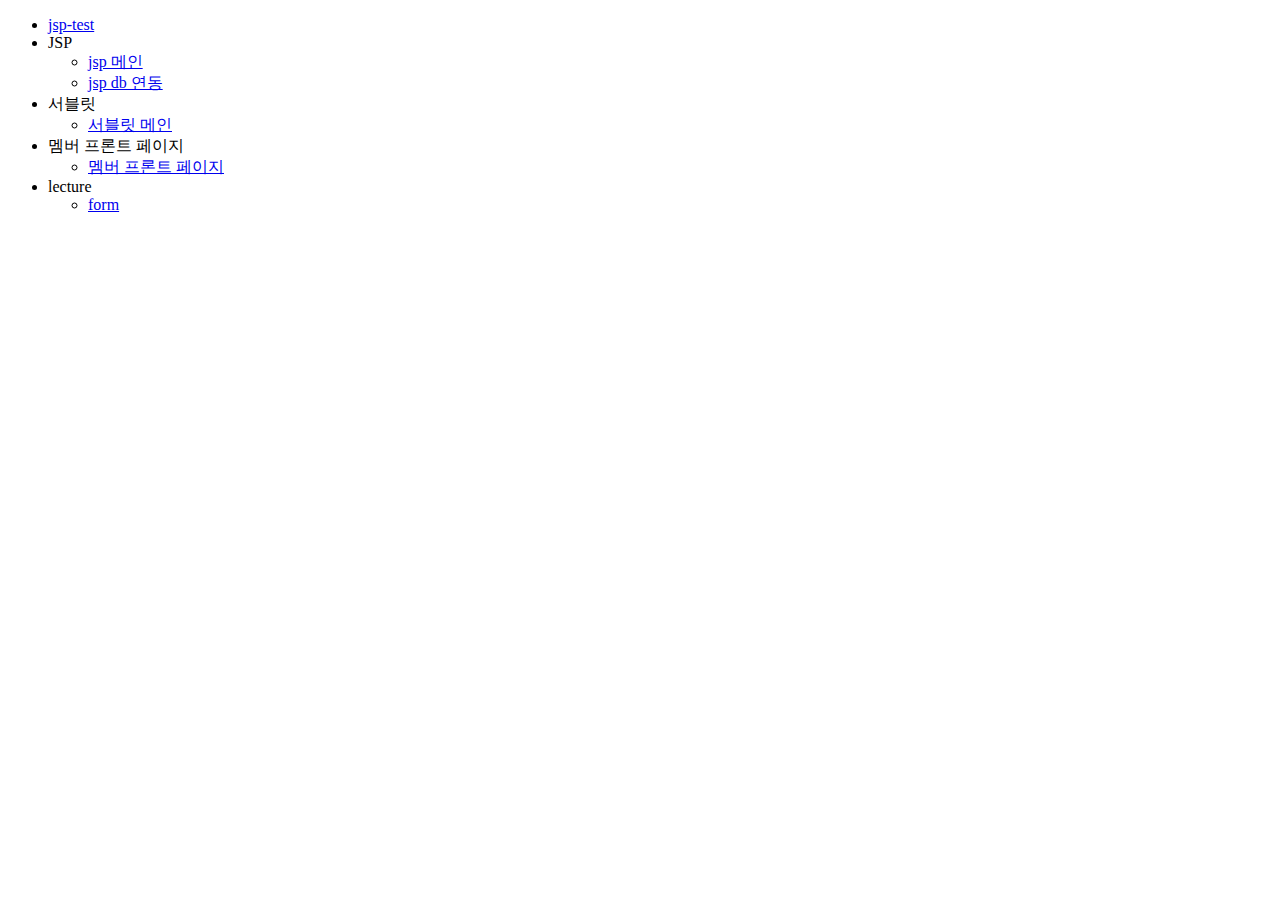
<file: src/main/webapp/index.html>
<!DOCTYPE html>
<html>
<head>
    <meta charset="UTF-8">
    <title>Title</title>
</head>
<body>
<ul>
    <li><a href="test.jsp">jsp-test</a></li>
    <li>JSP
        <ul>
            <li><a href="./jsp/jsp-main.jsp">jsp 메인</a></li>
            <li><a href="./jsp/viewAuthorTable.jsp">jsp db 연동</a></li>
        </ul>
    </li>
    <li>서블릿
        <ul>
            <li><a href="./hello-servlet">서블릿 메인</a></li>
        </ul>
    </li>
    <li> 멤버 프론트 페이지
        <ul>
            <li><a href="./frontpage/member-register-practice.html">멤버 프론트 페이지</a></li>
        </ul>
    </li>
    <li> lecture
        <ul>
            <li><a href="./jsp/form.jsp">form</a></li>
        </ul>
    </li>

</ul>
</body>
</html>
</file>
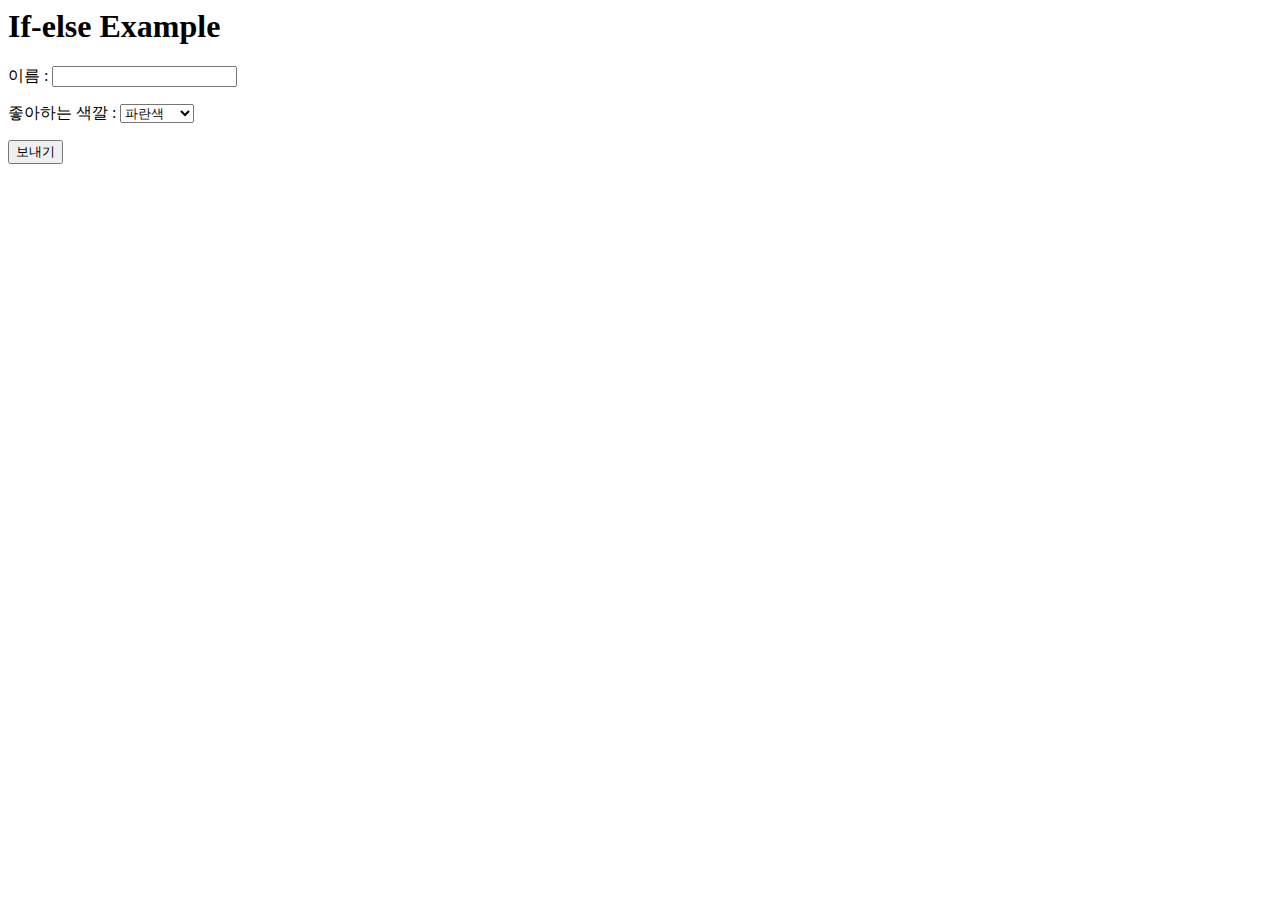
<file: src/main/webapp/ch05/if.html>
<html>
<head>
<meta http-equiv="Content-Type" content="text/html; charset=EUC-KR"/>
</head>
<h1>If-else Example</h1>
<form method="get" action="if.jsp">
�̸� : <input name="name"><p/>
�����ϴ� ���� : <select name="color">
        <option value="blue" selected>�Ķ���</option>
        <option value="red">������</option>
        <option value="orange">��������</option>
        <option value="etc">��Ÿ</option>
</select><p/>
<input type="submit" value="������">
</form>
</body>
</html>
</file>
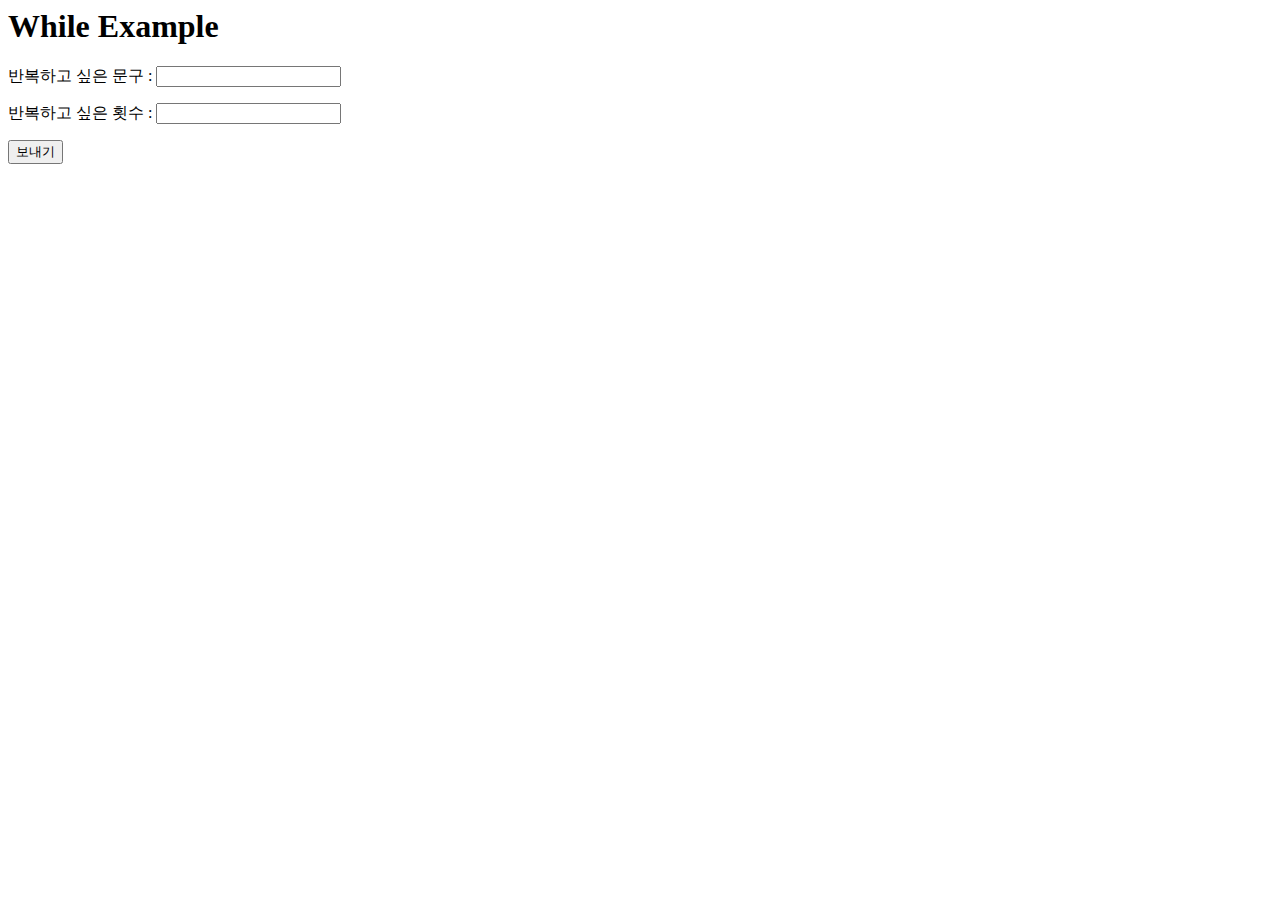
<file: src/main/webapp/ch05/while.html>
<html>
<head>
<meta http-equiv="Content-Type" content="text/html; charset=EUC-KR"/>
</head>
<h1>While Example</h1>
<form method="post" action="while.jsp">
�ݺ��ϰ� ���� ���� : <input name="msg" size="20"><p/>
�ݺ��ϰ� ���� Ƚ�� : <input name="number"><p/> 
<input type="submit" value="������">
</form>
</body>
</html>
</file>
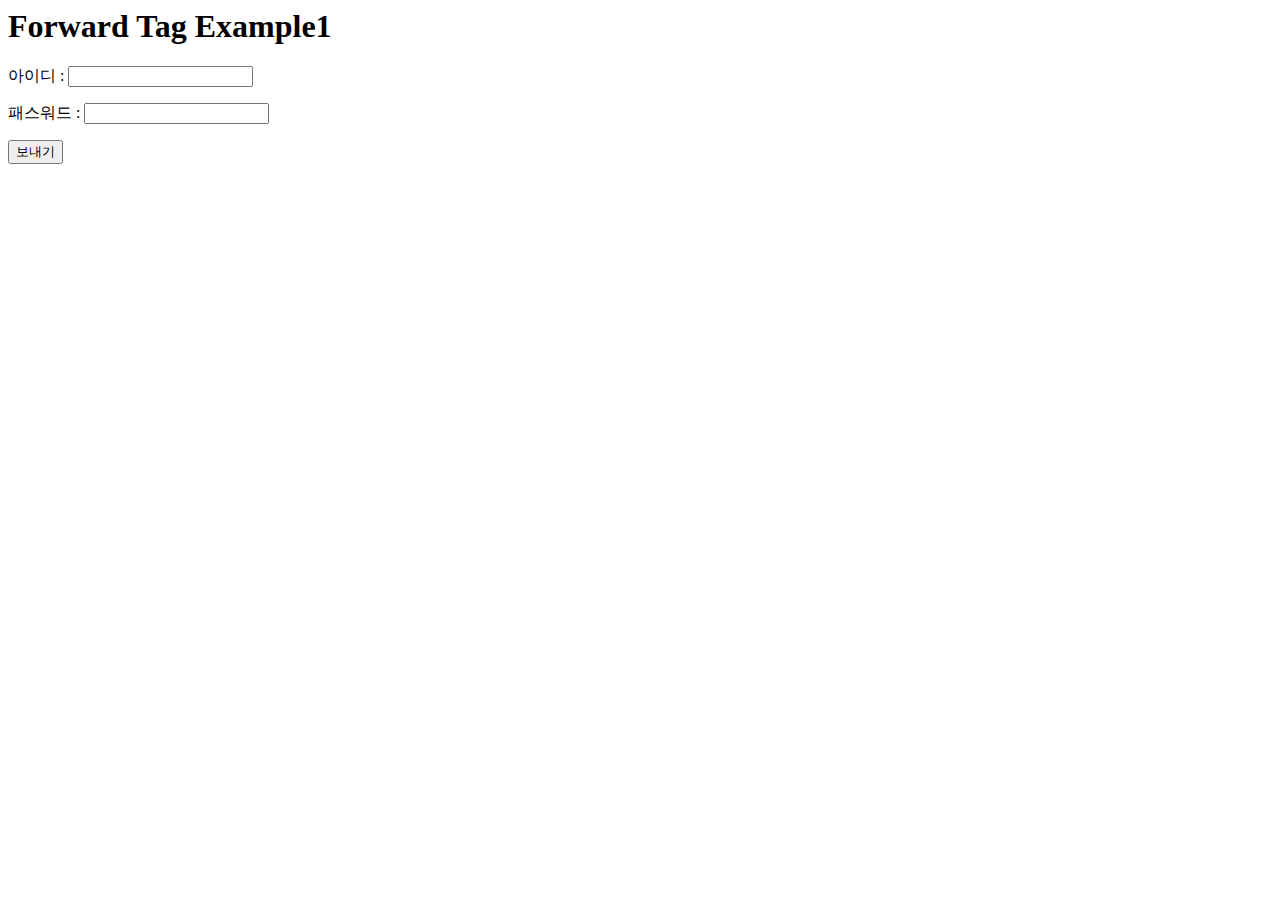
<file: src/main/webapp/ch06/forwardTag1.html>
<html>
<head>
<meta http-equiv="Content-Type" content="text/html; charset=EUC-KR"/>
</head>
<body>
<h1>Forward Tag Example1</h1>
<form method=post action="forwardTag1_1.jsp">
���̵� : <input name="id"><p/>
�н����� : <input type="password" name="pwd"><p/>
<input type="submit" value="������">
</form>
</body>
</html>
</file>
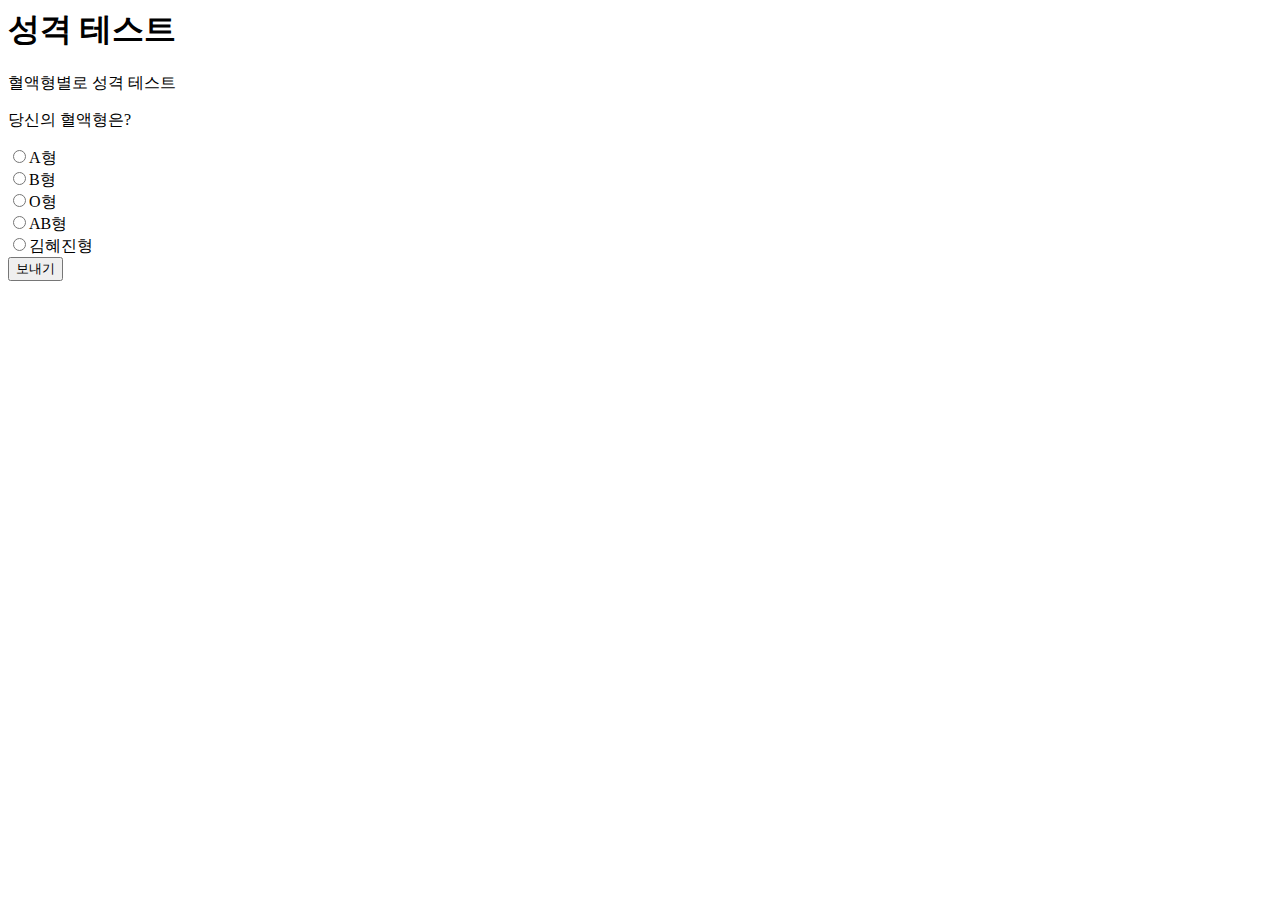
<file: src/main/webapp/ch06/forwardTag2.html>
<html>
<head>
<meta http-equiv="Content-Type" content="text/html; charset=EUC-KR"/>
</head>
<body>
<h1>���� �׽�Ʈ</h1>
<form method=post action="forwardTag2_1.jsp">
���������� ���� �׽�Ʈ<p/>
����� ��������?<p/>
<input type="radio" name="bloodType" value="A">A��<br/>    
<input type="radio" name="bloodType" value="B">B��<br/>    
<input type="radio" name="bloodType" value="O">O��<br/>   
<input type="radio" name="bloodType" value="AB">AB��<br/>
<input type="radio" name="bloodType" value="kimhyejin">��������<br/>
<input type="submit" value="������">
</form>
</body>
</html>
</file>
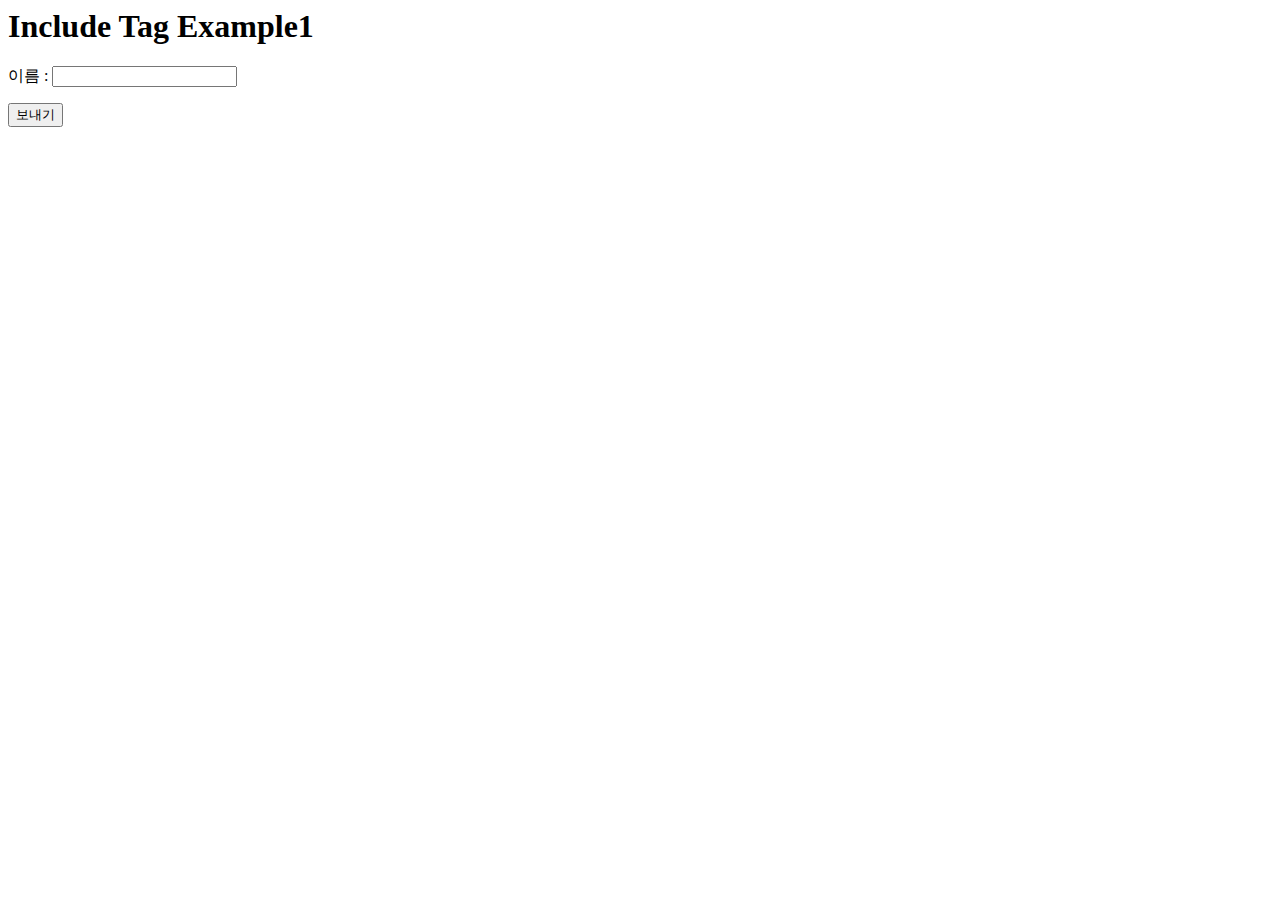
<file: src/main/webapp/ch06/includeTag1.html>
<html>
<head>
<meta http-equiv="Content-Type" content="text/html; charset=EUC-KR"/>
</head>
<body>
<h1>Include Tag Example1</h1>
<form method="post" action="includeTag1.jsp">
�̸� : <input name="name"><p/>
<input type="submit" value="������">
</form>
</body>
</html>
</file>
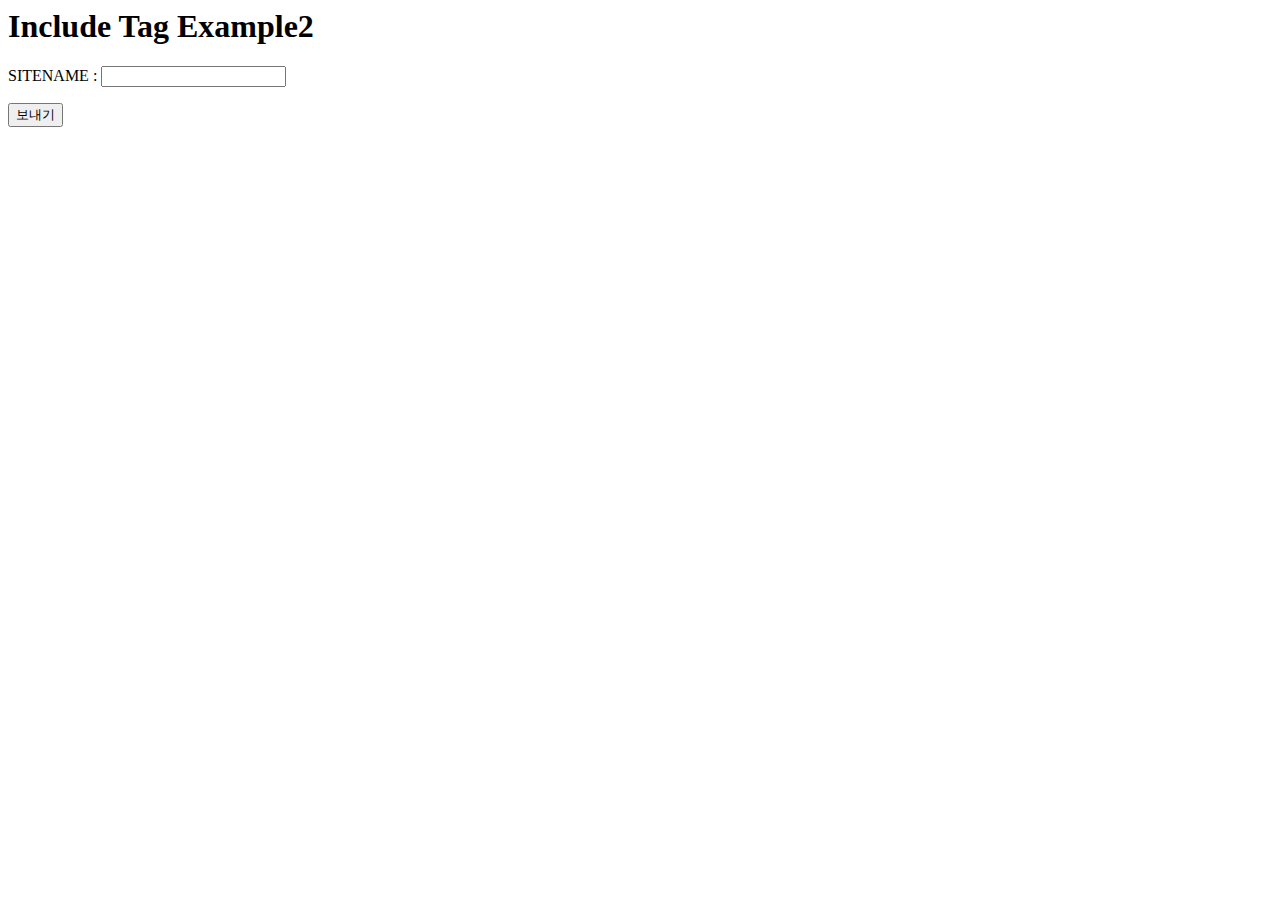
<file: src/main/webapp/ch06/includeTag2.html>
<html>
<head>
<meta http-equiv="Content-Type" content="text/html; charset=EUC-KR"/>
</head>
<body>
<h1>Include Tag Example2</h1>
<form method="post" action="includeTag2.jsp">
SITENAME : <input name="siteName"><p/>
<input type ="submit" value="������">
</form>
</body>
</html>
</file>
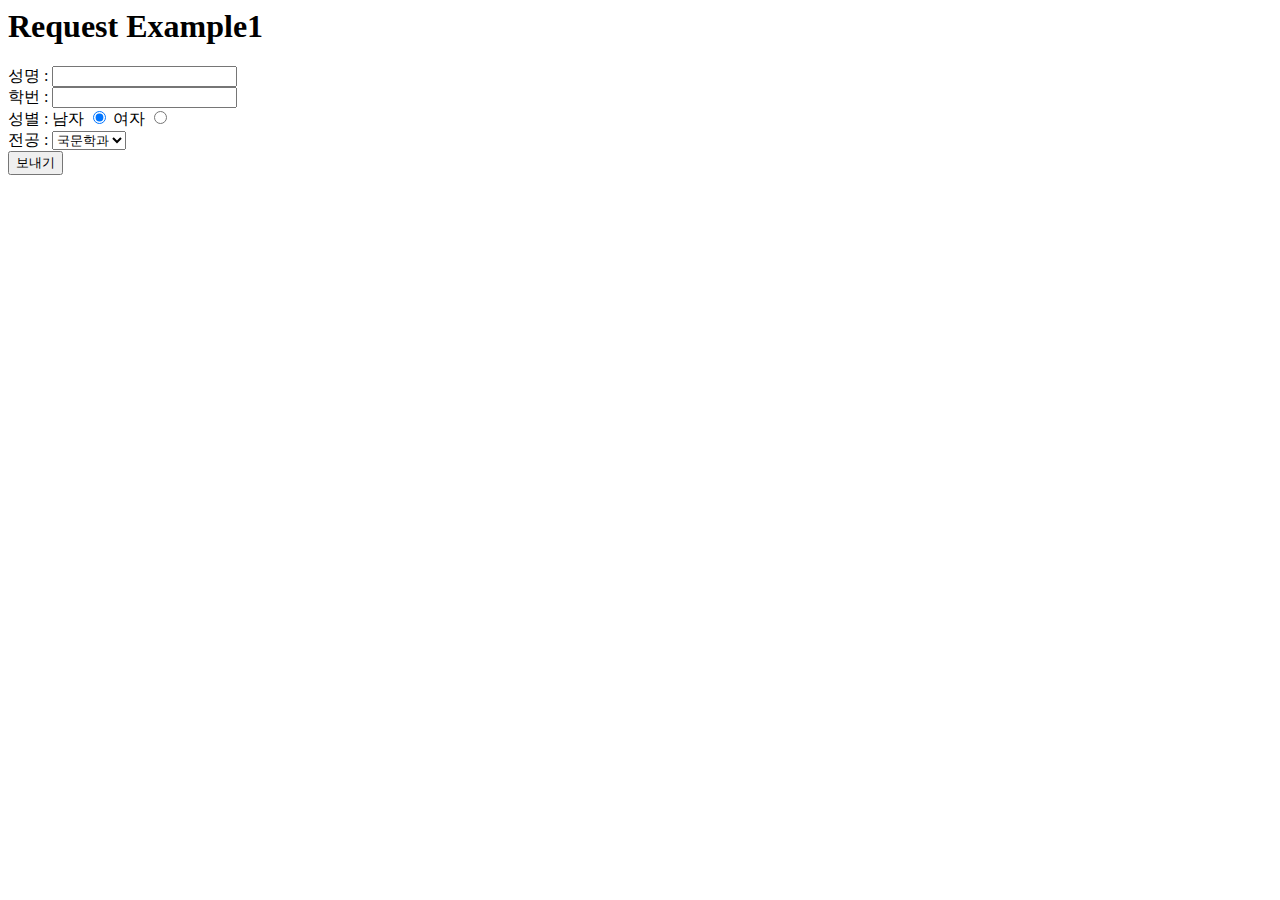
<file: src/main/webapp/ch07/request1.html>
<html>
<head>
<meta http-equiv="Content-Type" content="text/html; charset=EUC-KR"/>
</head>
<body>
<h1>Request Example1</h1>
<form method="post" action="request1.jsp">
 ���� : <input name="name"><br/>
 �й� : <input name="studentNum"><br/>
 ���� : ���� <input  type="radio" name="gender"  value="man" checked>
          ���� <input type="radio" name="gender" value="woman"><br/>
 ���� : <select name="major">
			<option selected value="�����а�">�����а�</option>
			<option value="�����а�">�����а�</option>
			<option value="���а�">���а�</option>
			<option value="��ġ�а�">��ġ�а�</option>
			<option value="ü���а�">ü���а�</option>
		</select><br/>
<input type="submit" value="������">
</form>
</body>
</html>
</file>
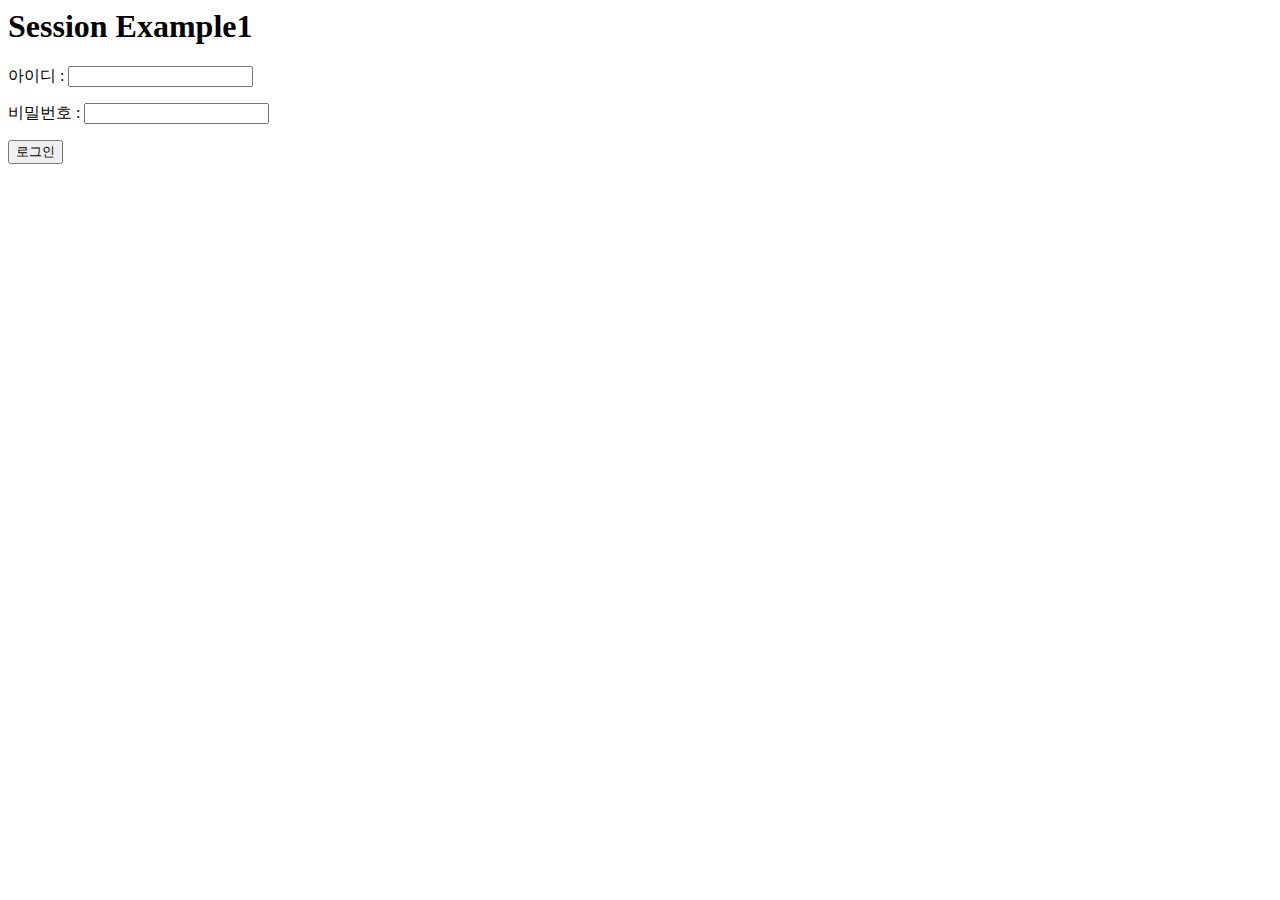
<file: src/main/webapp/ch07/session1.html>
<html>
<head>
<meta http-equiv="Content-Type" content="text/html; charset=EUC-KR"/>
</head>
<body>
<h1>Session Example1</h1>
 <form method="post" action="session1.jsp">
 ���̵� : <input name="id"><p>
 ��й�ȣ : <input type="password" name="pwd"><p/>
<input type="submit" value="�α���">
</form>
</body>
</html>
</file>
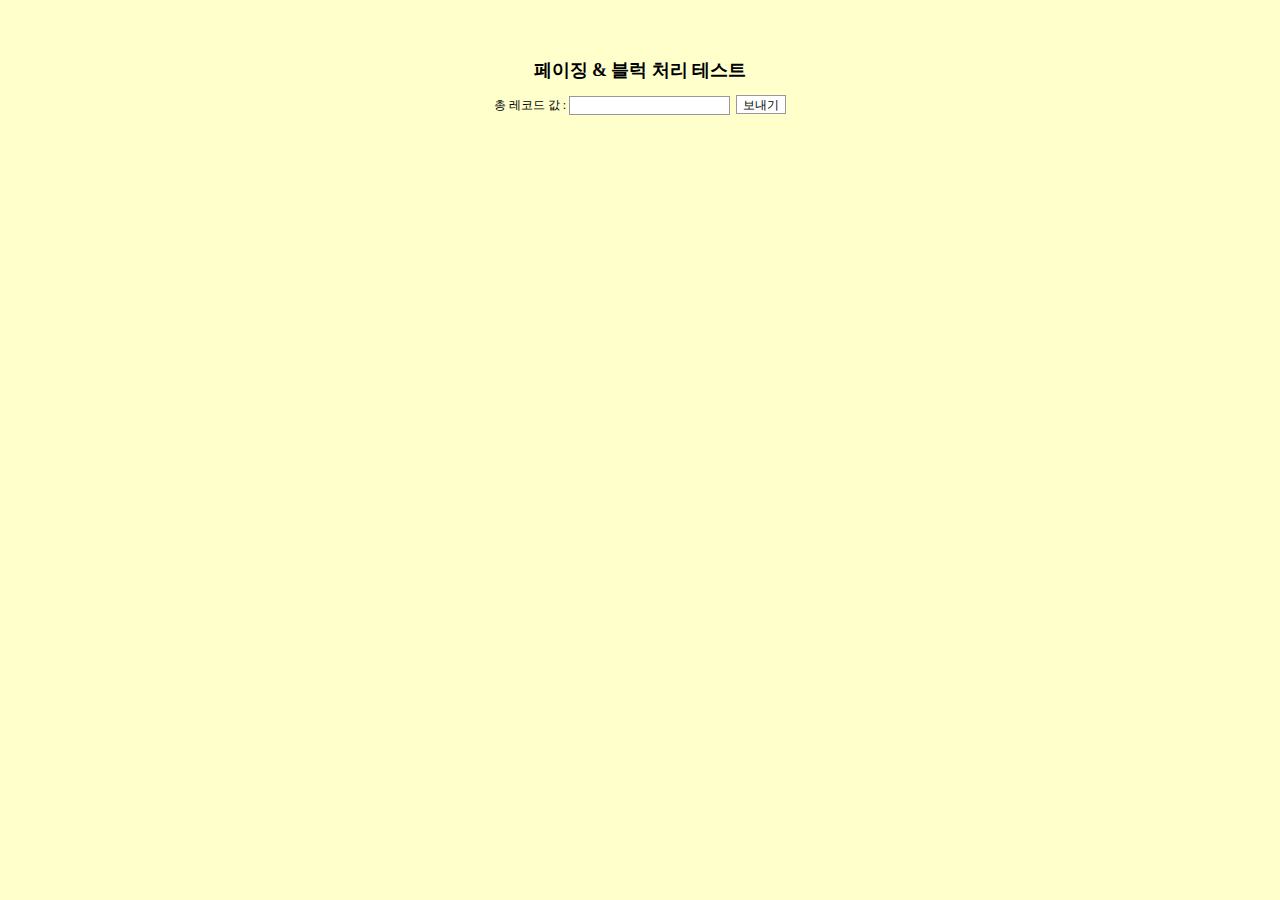
<file: src/main/webapp/ch15/pageView.html>
<html>
<head>
<meta http-equiv="Content-Type" content="text/html; charset=UTF-8" />
<title>페이징 & 블럭 처리 테스트</title>
</head>
<link href="style.css" rel="stylesheet" type="text/css">
<body bgcolor="#FFFFCC">
	<div align="center"><br/><br/>
		<h2>페이징 & 블럭 처리 테스트</h2>
		<form action="pageView.jsp">
			총 레코드 값 : <input name="totalRecord">&nbsp; 
			<input type="submit" value="보내기">
		</form>
	</div>
</body>
</html>
</file>
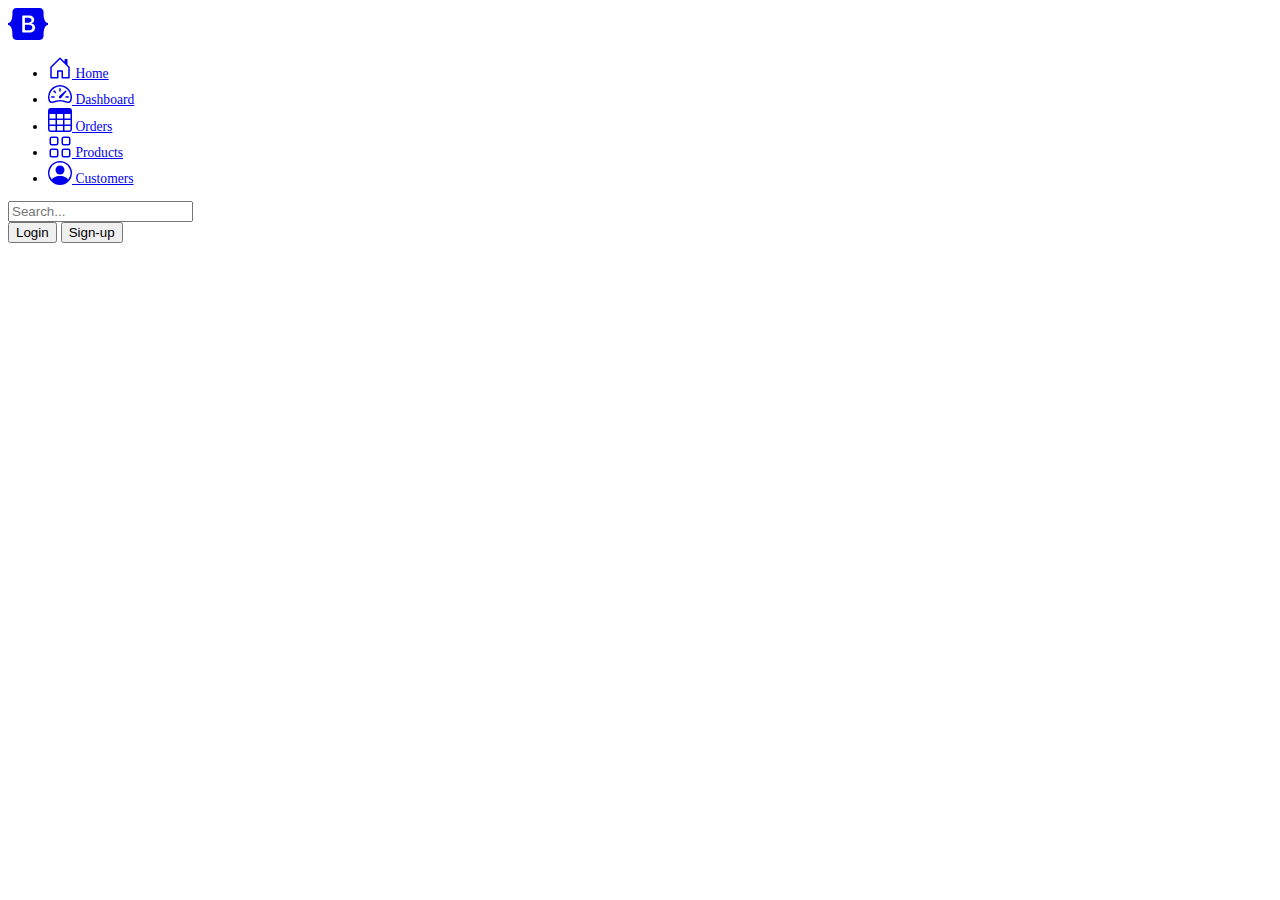
<file: src/main/webapp/frontpage/header.html>
<!doctype html>
<html lang="en">
<head>
    <meta charset="utf-8">
    <meta name="viewport" content="width=device-width, initial-scale=1">
    <meta name="description" content="">
    <meta name="author" content="Mark Otto, Jacob Thornton, and Bootstrap contributors">
    <meta name="generator" content="Hugo 0.108.0">
    <title>Headers · Bootstrap v5.3</title>

    <link rel="canonical" href="https://getbootstrap.com/docs/5.3/examples/headers/">

    <link href="https://cdn.jsdelivr.net/npm/bootstrap@5.3.0-alpha1/dist/css/bootstrap.min.css" rel="stylesheet"
          integrity="sha384-GLhlTQ8iRABdZLl6O3oVMWSktQOp6b7In1Zl3/Jr59b6EGGoI1aFkw7cmDA6j6gD" crossorigin="anonymous">
    <script src="https://cdn.jsdelivr.net/npm/bootstrap@5.3.0-alpha1/dist/js/bootstrap.bundle.min.js"
            integrity="sha384-w76AqPfDkMBDXo30jS1Sgez6pr3x5MlQ1ZAGC+nuZB+EYdgRZgiwxhTBTkF7CXvN"
            crossorigin="anonymous"></script>

    <!-- Custom styles for this template -->
    <link href="headers.css" rel="stylesheet">
</head>
<header>

<svg xmlns="http://www.w3.org/2000/svg" style="display: none;">
    <symbol id="bootstrap" viewBox="0 0 118 94">
        <title>Bootstrap</title>
        <path fill-rule="evenodd" clip-rule="evenodd"
              d="M24.509 0c-6.733 0-11.715 5.893-11.492 12.284.214 6.14-.064 14.092-2.066 20.577C8.943 39.365 5.547 43.485 0 44.014v5.972c5.547.529 8.943 4.649 10.951 11.153 2.002 6.485 2.28 14.437 2.066 20.577C12.794 88.106 17.776 94 24.51 94H93.5c6.733 0 11.714-5.893 11.491-12.284-.214-6.14.064-14.092 2.066-20.577 2.009-6.504 5.396-10.624 10.943-11.153v-5.972c-5.547-.529-8.934-4.649-10.943-11.153-2.002-6.484-2.28-14.437-2.066-20.577C105.214 5.894 100.233 0 93.5 0H24.508zM80 57.863C80 66.663 73.436 72 62.543 72H44a2 2 0 01-2-2V24a2 2 0 012-2h18.437c9.083 0 15.044 4.92 15.044 12.474 0 5.302-4.01 10.049-9.119 10.88v.277C75.317 46.394 80 51.21 80 57.863zM60.521 28.34H49.948v14.934h8.905c6.884 0 10.68-2.772 10.68-7.727 0-4.643-3.264-7.207-9.012-7.207zM49.948 49.2v16.458H60.91c7.167 0 10.964-2.876 10.964-8.281 0-5.406-3.903-8.178-11.425-8.178H49.948z"></path>
    </symbol>
    <symbol id="home" viewBox="0 0 16 16">
        <path d="M8.354 1.146a.5.5 0 0 0-.708 0l-6 6A.5.5 0 0 0 1.5 7.5v7a.5.5 0 0 0 .5.5h4.5a.5.5 0 0 0 .5-.5v-4h2v4a.5.5 0 0 0 .5.5H14a.5.5 0 0 0 .5-.5v-7a.5.5 0 0 0-.146-.354L13 5.793V2.5a.5.5 0 0 0-.5-.5h-1a.5.5 0 0 0-.5.5v1.293L8.354 1.146zM2.5 14V7.707l5.5-5.5 5.5 5.5V14H10v-4a.5.5 0 0 0-.5-.5h-3a.5.5 0 0 0-.5.5v4H2.5z"/>
    </symbol>
    <symbol id="speedometer2" viewBox="0 0 16 16">
        <path d="M8 4a.5.5 0 0 1 .5.5V6a.5.5 0 0 1-1 0V4.5A.5.5 0 0 1 8 4zM3.732 5.732a.5.5 0 0 1 .707 0l.915.914a.5.5 0 1 1-.708.708l-.914-.915a.5.5 0 0 1 0-.707zM2 10a.5.5 0 0 1 .5-.5h1.586a.5.5 0 0 1 0 1H2.5A.5.5 0 0 1 2 10zm9.5 0a.5.5 0 0 1 .5-.5h1.5a.5.5 0 0 1 0 1H12a.5.5 0 0 1-.5-.5zm.754-4.246a.389.389 0 0 0-.527-.02L7.547 9.31a.91.91 0 1 0 1.302 1.258l3.434-4.297a.389.389 0 0 0-.029-.518z"/>
        <path fill-rule="evenodd"
              d="M0 10a8 8 0 1 1 15.547 2.661c-.442 1.253-1.845 1.602-2.932 1.25C11.309 13.488 9.475 13 8 13c-1.474 0-3.31.488-4.615.911-1.087.352-2.49.003-2.932-1.25A7.988 7.988 0 0 1 0 10zm8-7a7 7 0 0 0-6.603 9.329c.203.575.923.876 1.68.63C4.397 12.533 6.358 12 8 12s3.604.532 4.923.96c.757.245 1.477-.056 1.68-.631A7 7 0 0 0 8 3z"/>
    </symbol>
    <symbol id="table" viewBox="0 0 16 16">
        <path d="M0 2a2 2 0 0 1 2-2h12a2 2 0 0 1 2 2v12a2 2 0 0 1-2 2H2a2 2 0 0 1-2-2V2zm15 2h-4v3h4V4zm0 4h-4v3h4V8zm0 4h-4v3h3a1 1 0 0 0 1-1v-2zm-5 3v-3H6v3h4zm-5 0v-3H1v2a1 1 0 0 0 1 1h3zm-4-4h4V8H1v3zm0-4h4V4H1v3zm5-3v3h4V4H6zm4 4H6v3h4V8z"/>
    </symbol>
    <symbol id="people-circle" viewBox="0 0 16 16">
        <path d="M11 6a3 3 0 1 1-6 0 3 3 0 0 1 6 0z"/>
        <path fill-rule="evenodd"
              d="M0 8a8 8 0 1 1 16 0A8 8 0 0 1 0 8zm8-7a7 7 0 0 0-5.468 11.37C3.242 11.226 4.805 10 8 10s4.757 1.225 5.468 2.37A7 7 0 0 0 8 1z"/>
    </symbol>
    <symbol id="grid" viewBox="0 0 16 16">
        <path d="M1 2.5A1.5 1.5 0 0 1 2.5 1h3A1.5 1.5 0 0 1 7 2.5v3A1.5 1.5 0 0 1 5.5 7h-3A1.5 1.5 0 0 1 1 5.5v-3zM2.5 2a.5.5 0 0 0-.5.5v3a.5.5 0 0 0 .5.5h3a.5.5 0 0 0 .5-.5v-3a.5.5 0 0 0-.5-.5h-3zm6.5.5A1.5 1.5 0 0 1 10.5 1h3A1.5 1.5 0 0 1 15 2.5v3A1.5 1.5 0 0 1 13.5 7h-3A1.5 1.5 0 0 1 9 5.5v-3zm1.5-.5a.5.5 0 0 0-.5.5v3a.5.5 0 0 0 .5.5h3a.5.5 0 0 0 .5-.5v-3a.5.5 0 0 0-.5-.5h-3zM1 10.5A1.5 1.5 0 0 1 2.5 9h3A1.5 1.5 0 0 1 7 10.5v3A1.5 1.5 0 0 1 5.5 15h-3A1.5 1.5 0 0 1 1 13.5v-3zm1.5-.5a.5.5 0 0 0-.5.5v3a.5.5 0 0 0 .5.5h3a.5.5 0 0 0 .5-.5v-3a.5.5 0 0 0-.5-.5h-3zm6.5.5A1.5 1.5 0 0 1 10.5 9h3a1.5 1.5 0 0 1 1.5 1.5v3a1.5 1.5 0 0 1-1.5 1.5h-3A1.5 1.5 0 0 1 9 13.5v-3zm1.5-.5a.5.5 0 0 0-.5.5v3a.5.5 0 0 0 .5.5h3a.5.5 0 0 0 .5-.5v-3a.5.5 0 0 0-.5-.5h-3z"/>
    </symbol>
</svg>

<main>


    <header>
        <div class="px-3 py-2 text-bg-dark">
            <div class="container">
                <div class="d-flex flex-wrap align-items-center justify-content-center justify-content-lg-start">
                    <a href="/"
                       class="d-flex align-items-center my-2 my-lg-0 me-lg-auto text-white text-decoration-none">
                        <svg class="bi me-2" width="40" height="32" role="img" aria-label="Bootstrap">
                            <use xlink:href="#bootstrap"/>
                        </svg>
                    </a>

                    <ul class="nav col-12 col-lg-auto my-2 justify-content-center my-md-0 text-small">
                        <li>
                            <a href="#" class="nav-link text-secondary">
                                <svg class="bi d-block mx-auto mb-1" width="24" height="24">
                                    <use xlink:href="#home"/>
                                </svg>
                                Home
                            </a>
                        </li>
                        <li>
                            <a href="#" class="nav-link text-white">
                                <svg class="bi d-block mx-auto mb-1" width="24" height="24">
                                    <use xlink:href="#speedometer2"/>
                                </svg>
                                Dashboard
                            </a>
                        </li>
                        <li>
                            <a href="#" class="nav-link text-white">
                                <svg class="bi d-block mx-auto mb-1" width="24" height="24">
                                    <use xlink:href="#table"/>
                                </svg>
                                Orders
                            </a>
                        </li>
                        <li>
                            <a href="#" class="nav-link text-white">
                                <svg class="bi d-block mx-auto mb-1" width="24" height="24">
                                    <use xlink:href="#grid"/>
                                </svg>
                                Products
                            </a>
                        </li>
                        <li>
                            <a href="#" class="nav-link text-white">
                                <svg class="bi d-block mx-auto mb-1" width="24" height="24">
                                    <use xlink:href="#people-circle"/>
                                </svg>
                                Customers
                            </a>
                        </li>
                    </ul>
                </div>
            </div>
        </div>
        <div class="px-3 py-2 border-bottom mb-3">
            <div class="container d-flex flex-wrap justify-content-center">
                <form class="col-12 col-lg-auto mb-2 mb-lg-0 me-lg-auto" role="search">
                    <input type="search" class="form-control" placeholder="Search..." aria-label="Search">
                </form>

                <div class="text-end">
                    <button onclick="" id="login" type="button" class="btn btn-light text-dark me-2">Login</button>
                    <button onclick="clickthis()" id="register" type="button" class="btn btn-primary">Sign-up</button>
                </div>
            </div>
        </div>
    </header>

</main>

</header>
</html>
</file>
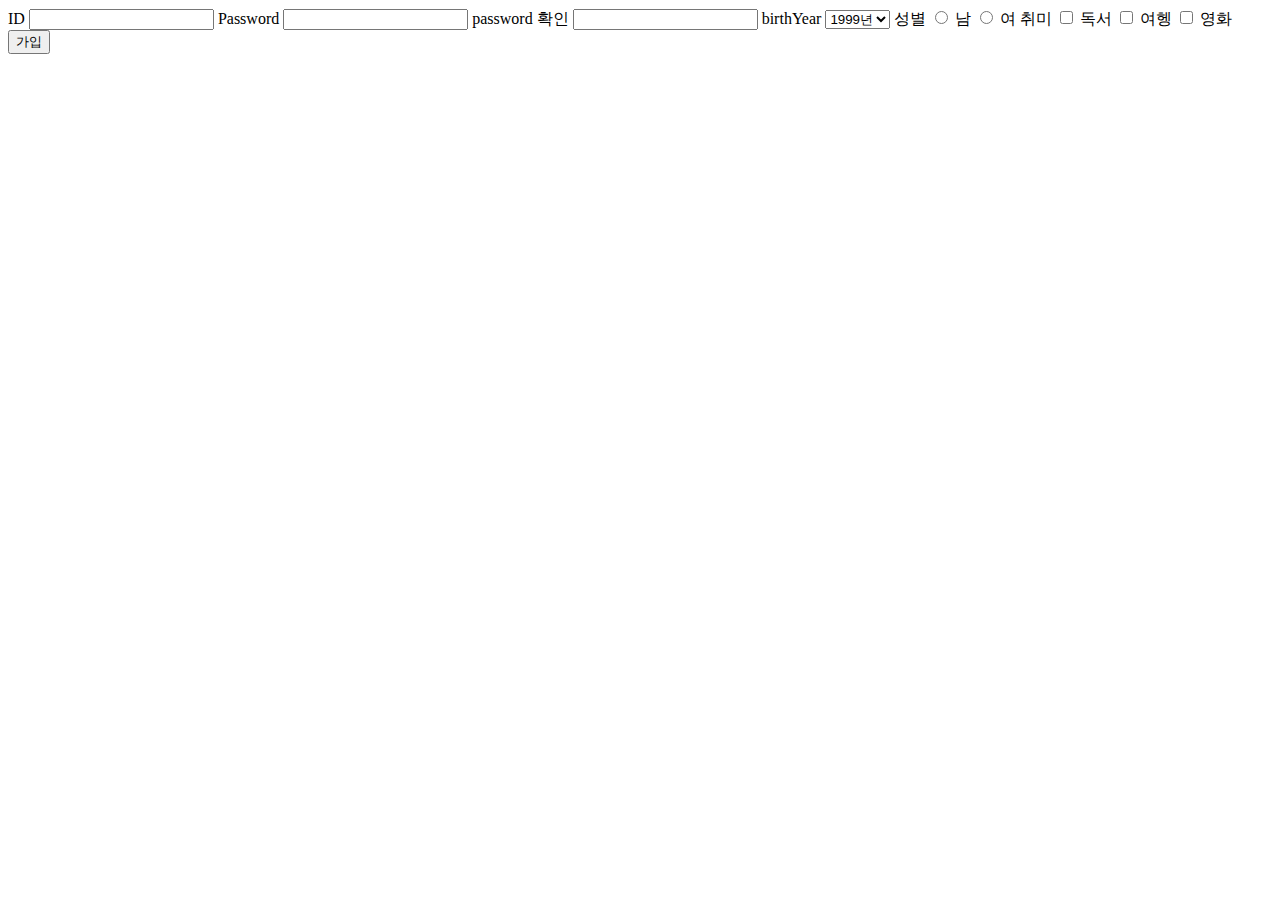
<file: src/main/webapp/frontpage/login-page.html>
<!DOCTYPE html>
<html lang="en">
<head>
    <meta charset="UTF-8">
    <title>Title</title>
</head>
<body>

<form  id="join-form" method="get">
    <label for="userId" >ID</label>
    <input name ="usderId" id="userId" class="legend" type="text" required>
    <label for="password">Password</label>
    <input name="password" id="password" type="password" required>
    <label name ="passwordCheck" for="passwordCheck">password 확인</label>
    <input id="passwordCheck" type="password" required>

    <label for="birthYear" >birthYear</label>
    <select name="birthYear" id="birthYear">
        <option value="1999">1999년</option>
        <option value="1998">1998년</option>
        <option value="1997">1997년</option>
        <option value="1996">1996년</option>
        <option value="1995">1995년</option>
    </select>

    성별
    <input type="radio" name="sex" value="M"> 남
    <input type="radio" name="sex" value="F"> 여

    취미
    <input type="checkbox" name="favB" value="1"> 독서
    <input type="checkbox" name="favT" value="2"> 여헹
    <input type="checkbox" name="favM" value="3"> 영화


    <button type="submit">가입</button>
</form>

</body>
</html>
</file>
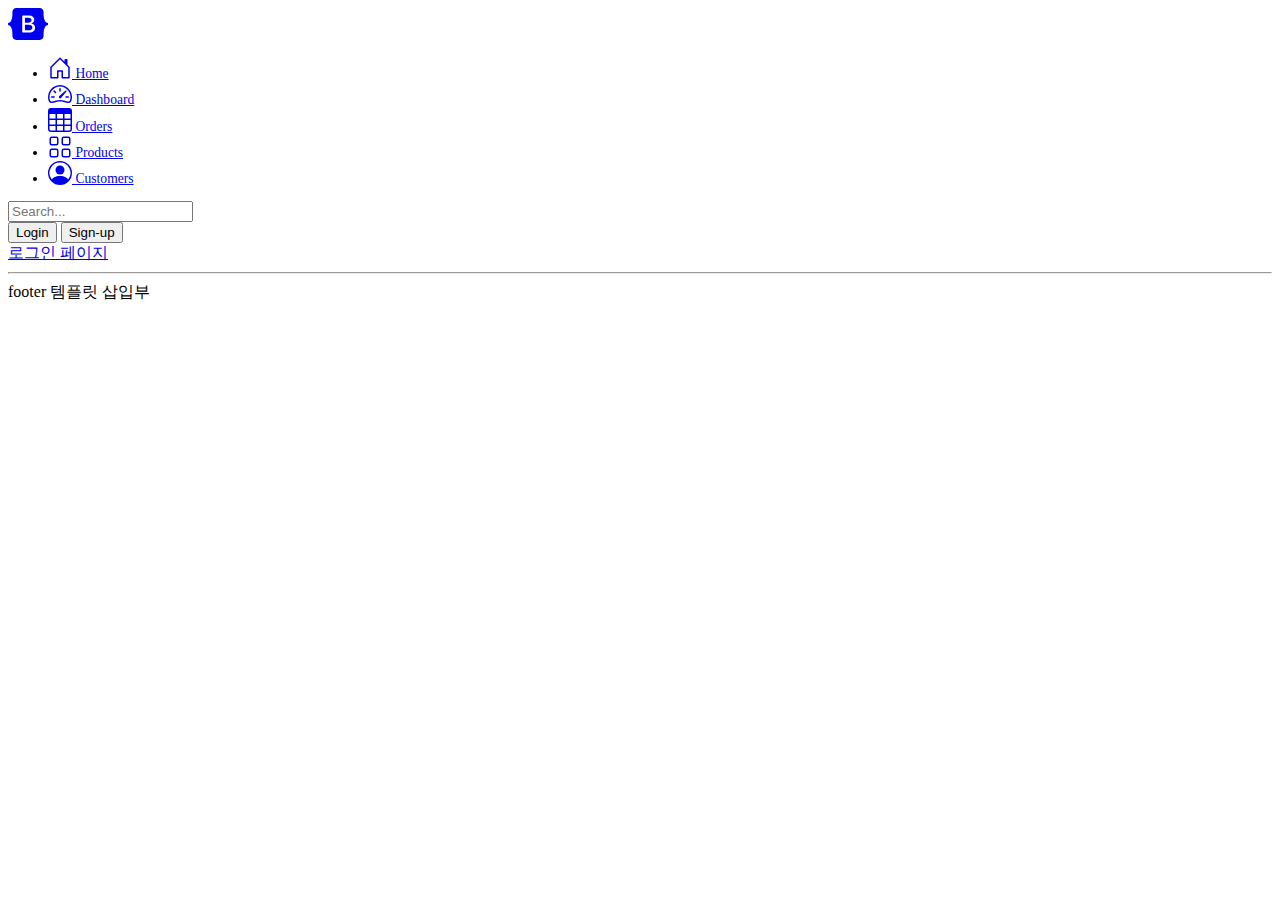
<file: src/main/webapp/frontpage/member-register-practice.html>
<!DOCTYPE html>
<html lang="en">
<head>
    <meta charset="UTF-8">
  <meta name="viewport" content="width=device-width, initial-scale=1">
    <title>Title</title>


  <link rel="canonical" href="https://getbootstrap.com/docs/5.3/examples/headers/">

  <link href="https://cdn.jsdelivr.net/npm/bootstrap@5.3.0-alpha1/dist/css/bootstrap.min.css" rel="stylesheet"
        integrity="sha384-GLhlTQ8iRABdZLl6O3oVMWSktQOp6b7In1Zl3/Jr59b6EGGoI1aFkw7cmDA6j6gD" crossorigin="anonymous">
  <script src="https://cdn.jsdelivr.net/npm/bootstrap@5.3.0-alpha1/dist/js/bootstrap.bundle.min.js"
          integrity="sha384-w76AqPfDkMBDXo30jS1Sgez6pr3x5MlQ1ZAGC+nuZB+EYdgRZgiwxhTBTkF7CXvN"
          crossorigin="anonymous"></script>

  <!-- Custom styles for this template -->
  <link href="headers.css" rel="stylesheet">
  <script src="https://ajax.googleapis.com/ajax/libs/jquery/3.6.1/jquery.min.js"></script>
  <script defer src ='register.js'></script>
</head>


<body>

<a href="login-page.html">로그인 페이지</a>

<footer>
  <hr>
  footer 템플릿 삽입부
</footer>



</body>
</html>
</file>
<file: src/main/webapp/ch15/style.css>
BODY {
	FONT-SIZE: 9pt; COLOR: black; LINE-HEIGHT: 160%; FONT-FAMILY: ����,verdana,tahoma
}
TD {
	FONT-SIZE: 9pt; COLOR: black; LINE-HEIGHT: 160%; FONT-FAMILY: ����,verdana,tahoma
}
SELECT {
	FONT-SIZE: 9pt; COLOR: black; LINE-HEIGHT: 160%; FONT-FAMILY: ����,verdana,tahoma
}
DIV {
	FONT-SIZE: 9pt; COLOR: black; LINE-HEIGHT: 160%; FONT-FAMILY: ����,verdana,tahoma
}
FORM {
	FONT-SIZE: 9pt; COLOR: black; LINE-HEIGHT: 160%; FONT-FAMILY: ����,verdana,tahoma
}
TEXTAREA {
	BORDER-RIGHT: 1px solid #999999; BORDER-TOP: 1px solid #999999; FONT-SIZE: 9pt; BORDER-LEFT: 1px solid #999999 ; COLOR: BLACK; BORDER-BOTTOM: 1px solid #999999; FONT-FAMILY: ����,verdana; BACKGROUND-COLOR: white
}
INPUT {
	BORDER-RIGHT: 1px solid #999999; BORDER-TOP: 1px solid #999999; FONT-SIZE: 9pt; BORDER-LEFT: 1px solid #999999; COLOR: BLACK; BORDER-BOTTOM: 1px solid #999999; FONT-FAMILY: ����,verdana; HEIGHT: 19px; BACKGROUND-COLOR: white
}

A:link {text-decoration:none;color:#696969}
A:hover{text-decoration:yes;color:#66CCFF}
A:visited {text-decoration:none;color:#330066}
</file>
<file: src/main/webapp/frontpage/headers.css>
.form-control-dark {
  border-color: var(--bs-gray);
}

.form-control-dark:focus {
  border-color: #fff;
  box-shadow: 0 0 0 .25rem rgba(255, 255, 255, .25);
}

.text-small {
  font-size: 85%;
}

.dropdown-toggle {
  outline: 0;
}

.bd-placeholder-img {
  font-size: 1.125rem;
  text-anchor: middle;
  -webkit-user-select: none;
  -moz-user-select: none;
  user-select: none;
}

@media (min-width: 768px) {
  .bd-placeholder-img-lg {
    font-size: 3.5rem;
  }
}

.b-example-divider {
  height: 3rem;
  background-color: rgba(0, 0, 0, .1);
  border: solid rgba(0, 0, 0, .15);
  border-width: 1px 0;
  box-shadow: inset 0 .5em 1.5em rgba(0, 0, 0, .1), inset 0 .125em .5em rgba(0, 0, 0, .15);
}

.b-example-vr {
  flex-shrink: 0;
  width: 1.5rem;
  height: 100vh;
}

.bi {
  vertical-align: -.125em;
  fill: currentColor;
}

.nav-scroller {
  position: relative;
  z-index: 2;
  height: 2.75rem;
  overflow-y: hidden;
}

.nav-scroller .nav {
  display: flex;
  flex-wrap: nowrap;
  padding-bottom: 1rem;
  margin-top: -1px;
  overflow-x: auto;
  text-align: center;
  white-space: nowrap;
  -webkit-overflow-scrolling: touch;
}
</file>
